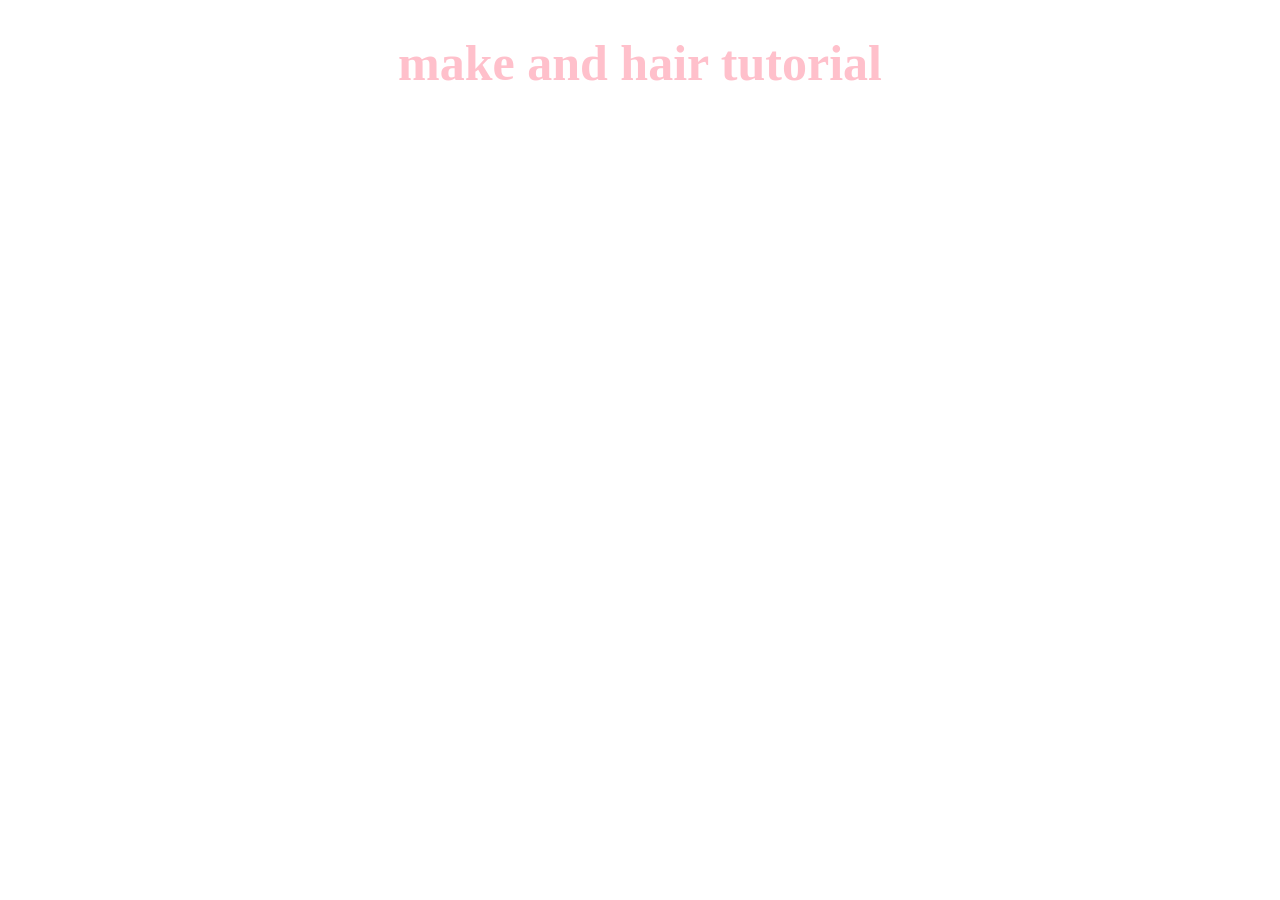
<file: index.html>
<!DOCTYPE html>
<html lang="pt-br">
<head>
    <link rel="stylesheet" href="style.css">
    
    <meta charset="UTF-8">
    <meta name="viewport" content="width=device-width, initial-scale=1.0">
    <title>meu  primmeirto site</title>
</head>
<body>
    <h1>make and hair tutorial</h1>
</body>
</html>
</file>
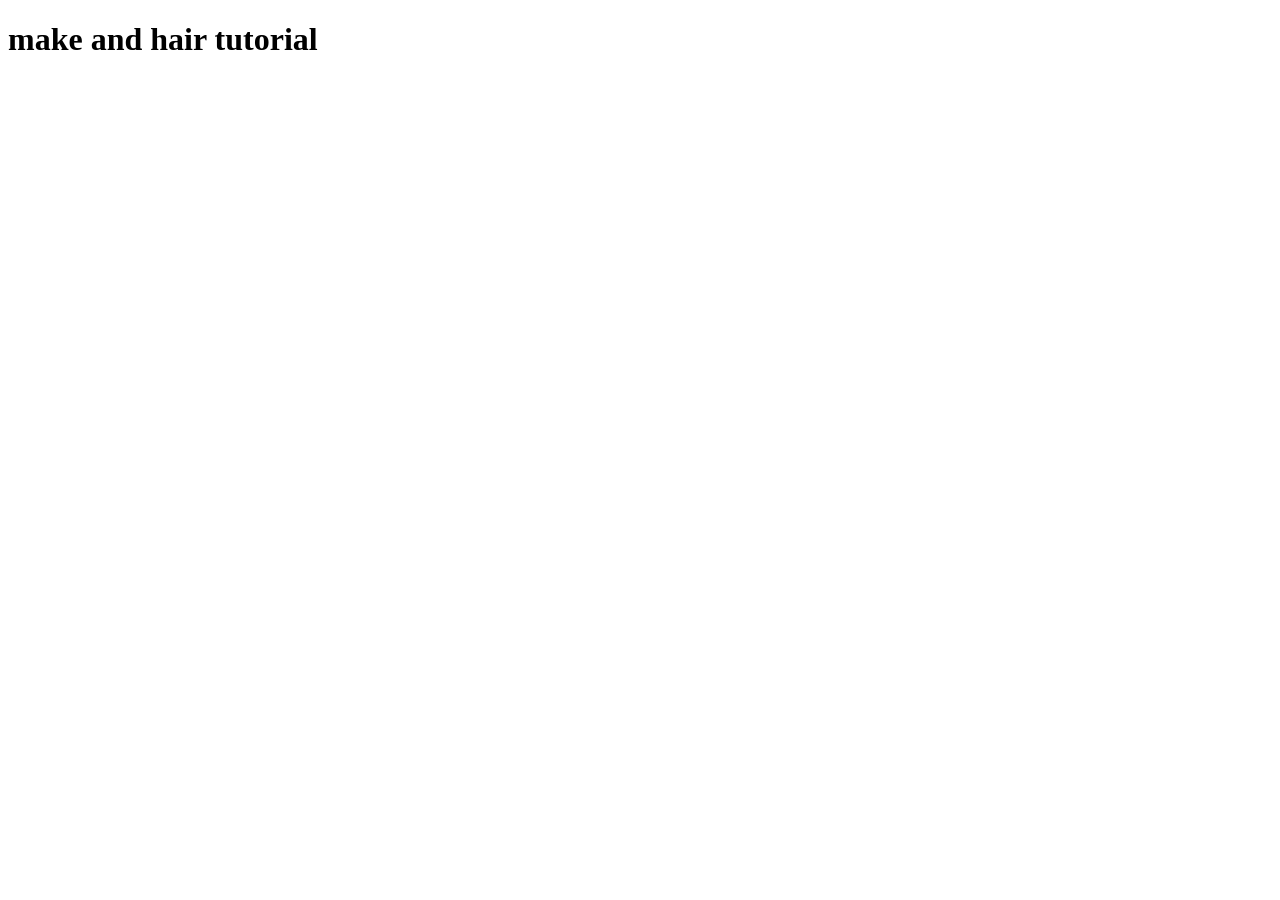
<file: intex.html>
<!DOCTYPE html>
<html lang="pt-br">
<head>
    <meta charset="UTF-8">
    <meta name="viewport" content="width=device-width, initial-scale=1.0">
    <title>meu  primmeirto site</title>
</head>
<body>
    <h1>make and hair tutorial</h1>
</body>
</html>
</file>
<file: style.css>
h1{
font-size: 50px;
text-align: center;
color: pink;
}
</file>
